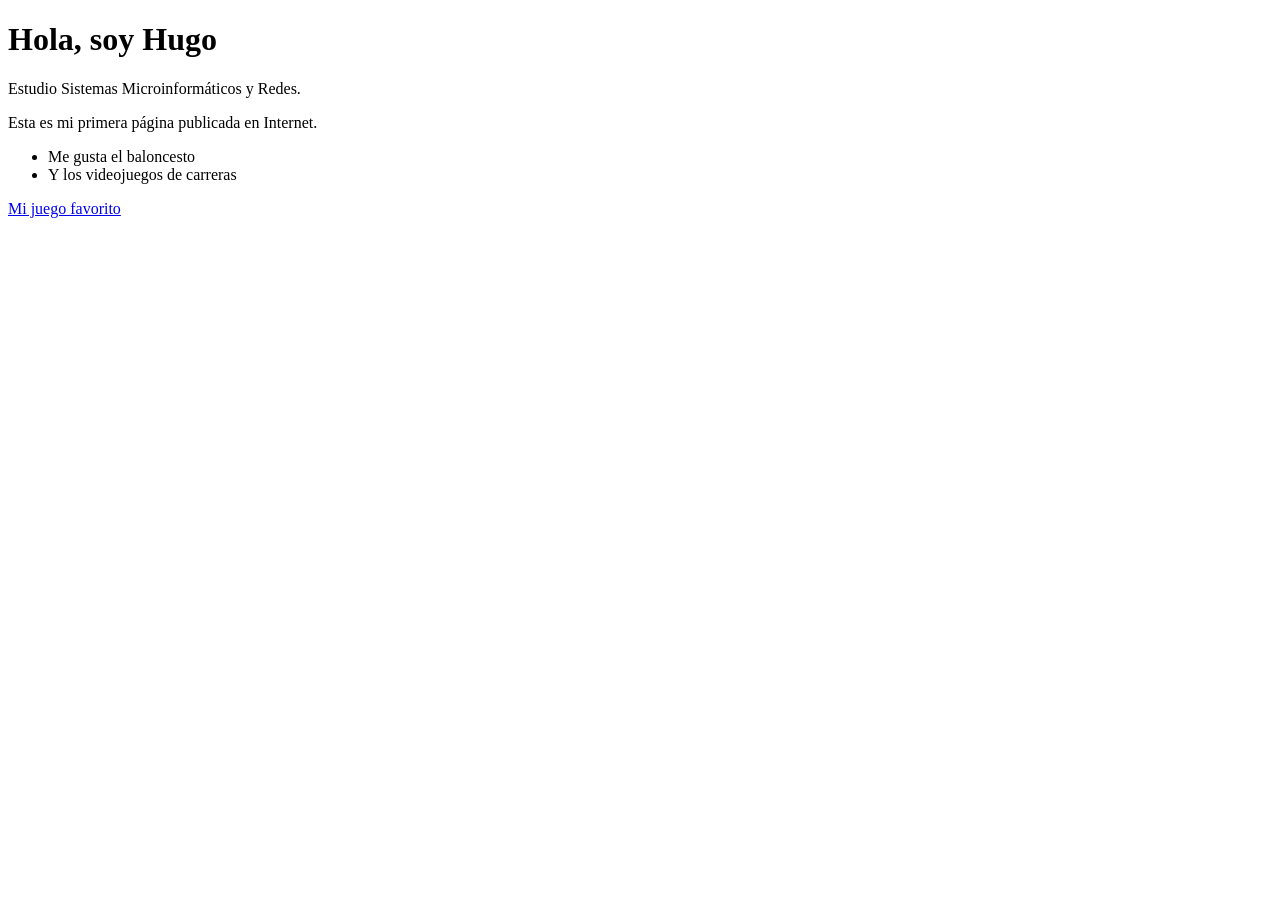
<file: index.html>
<!DOCTYPE html>
<html lang="es">
<head>
  <meta charset="utf-8">
  <meta name="viewport" content="width=device-width, initial-scale=1">
  <title>La página de Ana</title>
</head>
<body>
  <h1>Hola, soy Hugo </h1>
  <p>Estudio Sistemas Microinformáticos y Redes.</p>
  <p>Esta es mi primera página publicada en Internet.</p>
  <ul>
    <li>Me gusta el baloncesto</li>
    <li>Y los videojuegos de carreras</li>
  </ul>
  <a href=https://www.sega.com/es/sonic-the-hedgehog>Mi juego favorito</a>
</body>
</html>
</file>
